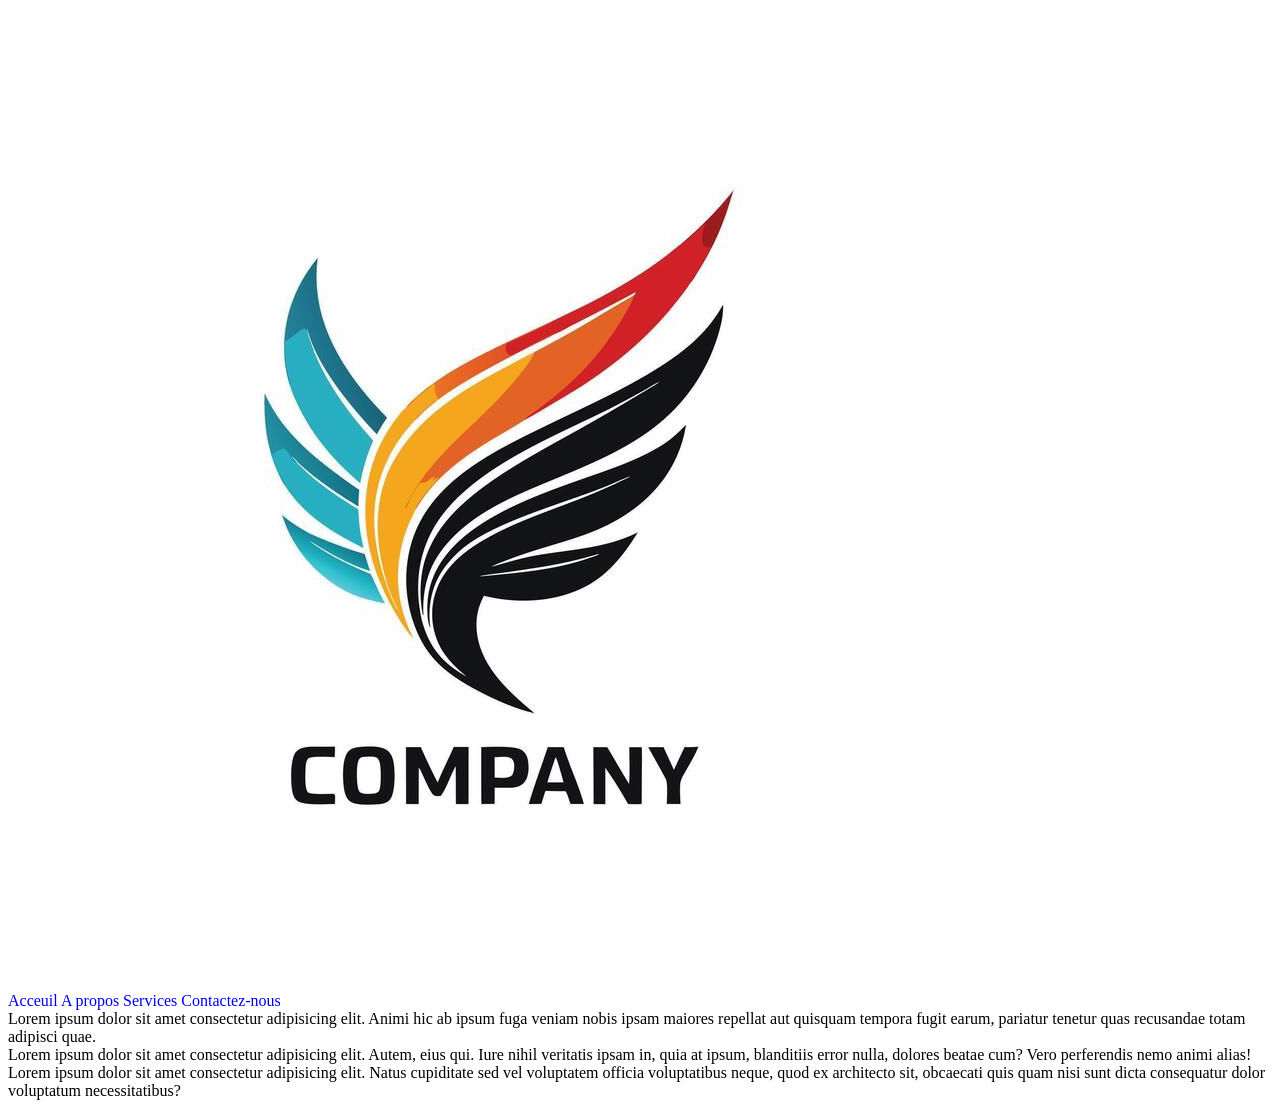
<file: Index.html>
<!DOCTYPE html>
<html lang="fr">
<head>
    <meta charset="UTF-8">
    <meta name="viewport" content="width=device-width, initial-scale=1.0">
    <title>car auto</title>
    <!-- cette ligne relie le css -->
     <link rel="stylesheet" href="style.css">
    <meta name="description" content="Achetez vos voitures en ligne">
    <meta name="keywords" content="html, developpement, car auto">
    <link rel="shortcut icon" href="images/Logo.jpg" type="image/x-icon">
</head>

<body>
    <!-- ceci est un commentaire
     -->
    <nav>
        <!-- logo -->
         <img src="images/Logo.jpg" alt="logo">
         <div>
            <a href="#">Acceuil</a>
            <a href="#apropos">A propos</a>
            <a href="#services">Services</a>
            <a href="contact.html">Contactez-nous</a>
         </div>

    </nav>
    <main>
        <section id="apropos">
            Lorem ipsum dolor sit amet consectetur adipisicing elit. Animi hic ab ipsum fuga veniam nobis ipsam maiores repellat aut quisquam tempora fugit earum, pariatur tenetur quas recusandae totam adipisci quae.
        </section>
        <section id="Services">
            Lorem ipsum dolor sit amet consectetur adipisicing elit. Autem, eius qui. Iure nihil veritatis ipsam in, quia at ipsum, blanditiis error nulla, dolores beatae cum? Vero perferendis nemo animi alias!
        </section>
        <section id="contact.html">
            Lorem ipsum dolor sit amet consectetur adipisicing elit. Natus cupiditate sed vel voluptatem officia voluptatibus neque, quod ex architecto sit, obcaecati quis quam nisi sunt dicta consequatur dolor voluptatum necessitatibus?
        </section>
    </main>
</body>
</html>
</file>
<file: style.css>
nav  a {
    text-decoration: none; /* enl
    color: black; /* met en noir
    font-weight: bold; /* met en 
    font-size: 16px;
    margin-right:  15px;  /* AJOUTE
}
    nav  a:hover  {
        color :  #007bff;
 }
</file>
